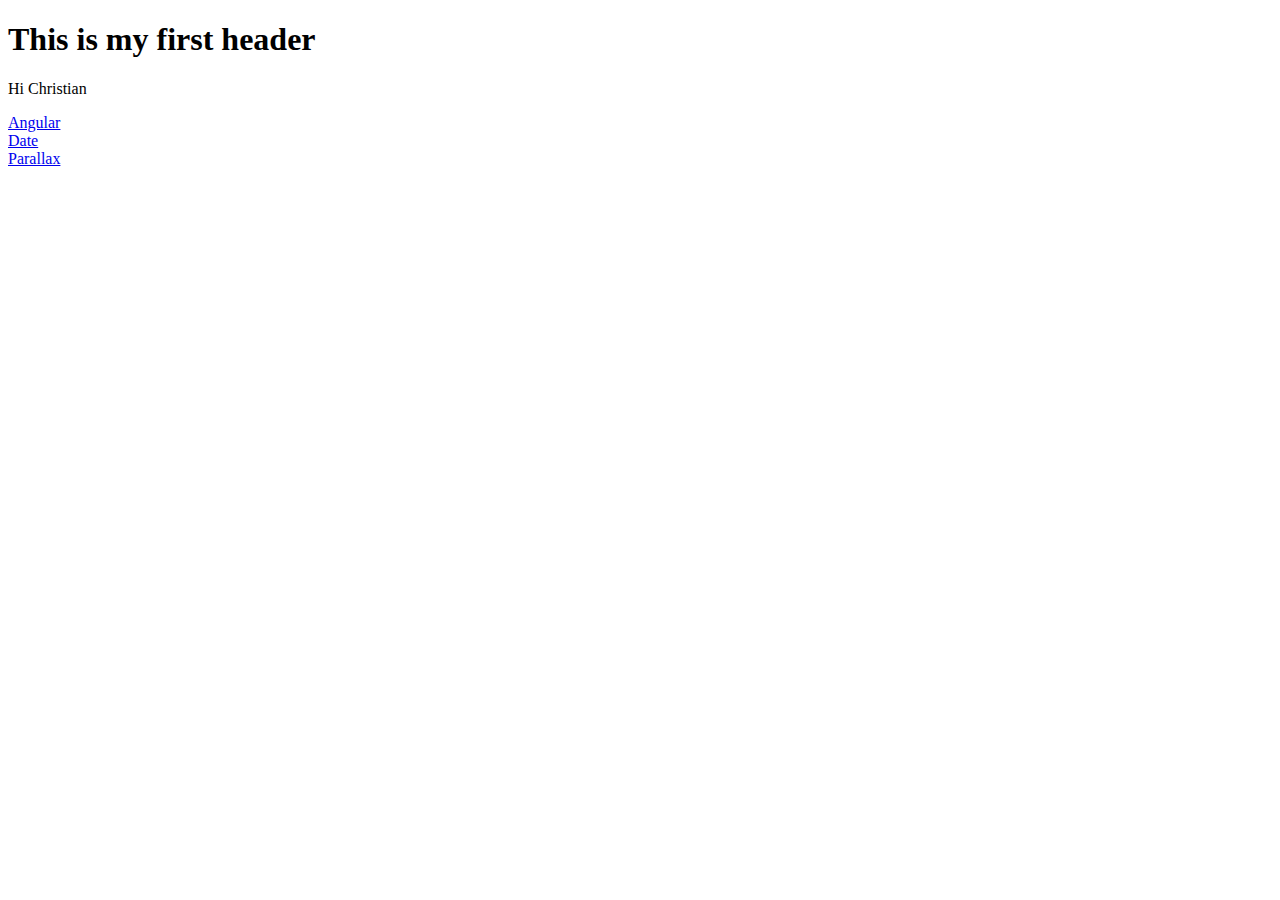
<file: index.html>
<!DOCTYPE html>
<meta charset="UTF-8">
<html>
  <head>
    <title>Index page</title>
  </head>
  
  <body>
    <h1>This is my first header</h1>
    <p>Hi Christian</p>
    <a href="/content/angular.html" onmouseover="this.style.color='red';" onmouseout="this.style.color='';" rel="nofollow">Angular</a><br>
    <a href="/content/date.html" onmouseover="this.style.color='green';" onmouseout="this.style.color='';" rel="nofollow">Date</a><br>
    <a href="/content/parallax.html" onmouseover="this.style.color='purple';" onmouseout="this.style.color='';" rel="nofollow">Parallax</a><br>
  </body>
</html>
</file>
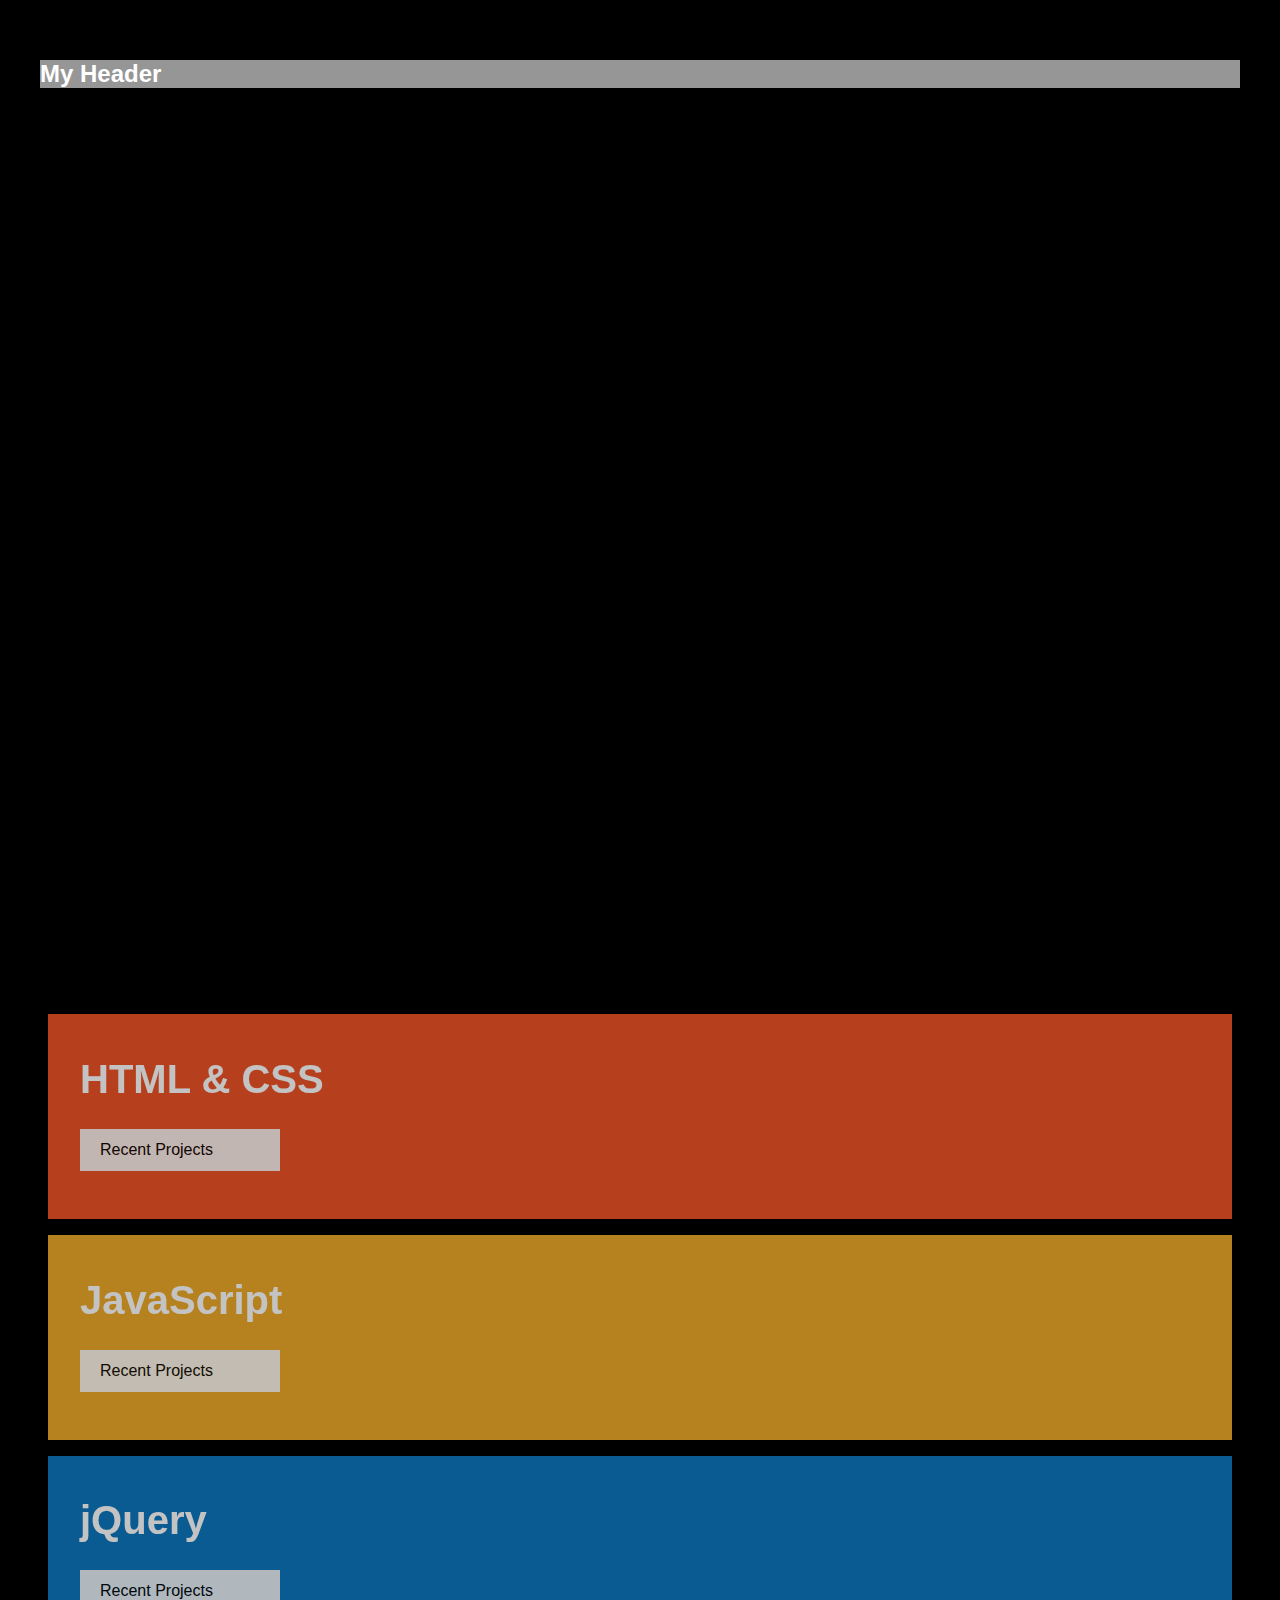
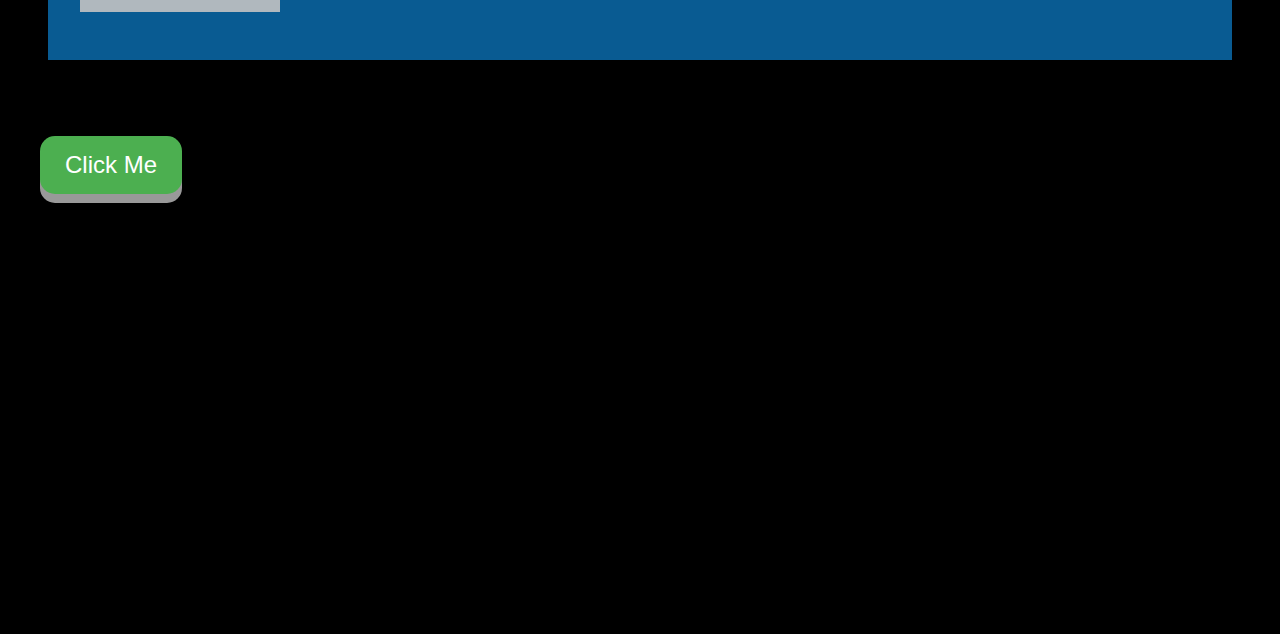
<file: javascript.html>
<!DOCTYPE html>
<html lang="en">
  <head>
    <link rel='stylesheet' type='text/css' href='styles.css'>
  </head>



  <!-- CODECADEMY JAVASCRIPT PROJECT-->
  <style>
    body {
    background-color: black;
    }

    .header {
      background:#969696;
      color:white;
    }

    .sticky {
    position: fixed;
    width:100%;
    top: 0;
  }
  </style>

  <body>
    <div class="header" id="myHeader">
      <h2>My Header</h2>
    </div>

    <!-- JAVASCRIPT -->
  <script>
  window.onscroll = function() {myFunction()};

  var header = document.getElementById("myHeader");
  var sticky = header.offsetTop;

  function myFunction() {
    if (window.pageYOffset >= sticky) {
      header.classList.add("sticky");
    } else {
      header.classList.remove("sticky");
    }
  }
  </script>


    <!-- PARALLAX SCROLLING DIV -->
  <div style="max-width:100%; background: url(https://images.unsplash.com/photo-1496309732348-3627f3f040ee) no-repeat center center fixed; -webkit-background-size: cover; -moz-background-size: cover; -o-background-size: cover; background-size: cover; width:100%; height:800px;"></div>


    <h1>Proficient in:</h1>
    <div class='skillset'>
      <div class='skill-html'>
        <h1>HTML &amp; CSS</h1>
        <p class='description'>
          <div class='projects-button'>Recent Projects</div>
          <ul class='projects'>
            <li>Broadway</li>
            <li>MOVE</li>
          </ul>
        </p>
      </div>

      <div class='skill-js'>
        <h1>JavaScript</h1>
        <p class='description'>
          <div class='projects-button'>Recent Projects</div>
          <ul class='projects'>
            <li>Password Validator</li>
            <li>Whale Talk</li>
          </ul>
        </p>
      </div>

      <div class='skill-jquery'>
        <h1>jQuery</h1>
        <p class='description'>
          <div class='projects-button'>Recent Projects</div>
          <ul class='projects'>
            <li>Coming soon...</li>
          </ul>
        </p>
      </div>
    </div>
  <script src='https://code.jquery.com/jquery-3.1.0.min.js'></script>
  <script src='main.js'></script>

  <!-- CLICK ME BUTTON -->
  <style>
    .button {
    padding: 15px 25px;
    font-size: 24px;
    text-align: center;
    cursor: pointer;
    outline: none;
    color: #fff;
    background-color: #4CAF50;
    border: none;
    border-radius: 15px;
    box-shadow: 0 9px #999;
  }

  .button:hover {background-color: #3e8e41}

  .button:active {
    background-color: #3e8e41;
    box-shadow: 0 5px #666;
    transform: translateY(4px);
  }
  </style>

  <h2>Animated Buttons - "Pressed Effect"</h2>
  <button class="button">Click Me</button>

  <!-- PARALLAX SCROLLING DIV -->
  <div style="max-width:100%; background: url(https://images.unsplash.com/photo-1496309732348-3627f3f040ee) no-repeat center center fixed; -webkit-background-size: cover; -moz-background-size: cover; -o-background-size: cover; background-size: cover; width:100%; height:400px;"></div>


  </body>
</html>
</file>
<file: styles.css>
body {
  font-family: Helvetica;
  padding: 2em;
  background-color: whitesmoke;
}

h1 {
  font-size: 2.5em;
}

.skillset {
  display: flex;
  justify-content: space-between;
  flex-wrap: wrap;
}

.skill-html {
  background-color: #E55126;
}

.skill-js {
  background-color: #E5A227;
}

.skill-jquery {
  background-color: #0C73B8;
}

.skill-html,
.skill-js,
.skill-jquery {
  width: 100%;
  padding: 1em 3em 2em 2em;
  margin: 0.5em;
  color: whitesmoke;
}

.projects-button {
  padding: 0.75em 1.25em;
  background-color: whitesmoke;
  opacity: 0.9;
  width: 10em;
  color: black;
}

ul {
  list-style: none;
  padding: 0;
}

.projects {
  margin: 1em 0;
}

.active {
  background-color: #333333;
  color: whitesmoke;
}

/*  BUTTON  */
.button {
  padding: 15px 25px;
  font-size: 24px;
  text-align: center;
  cursor: pointer;
  outline: none;
  color: #fff;
  background-color: #4CAF50;
  border: none;
  border-radius: 15px;
  box-shadow: 0 9px #999;
}

.button:hover {background-color: #3e8e41}

.button:active {
  background-color: #3e8e41;
  box-shadow: 0 5px #666;
  transform: translateY(4px);
}
</file>
